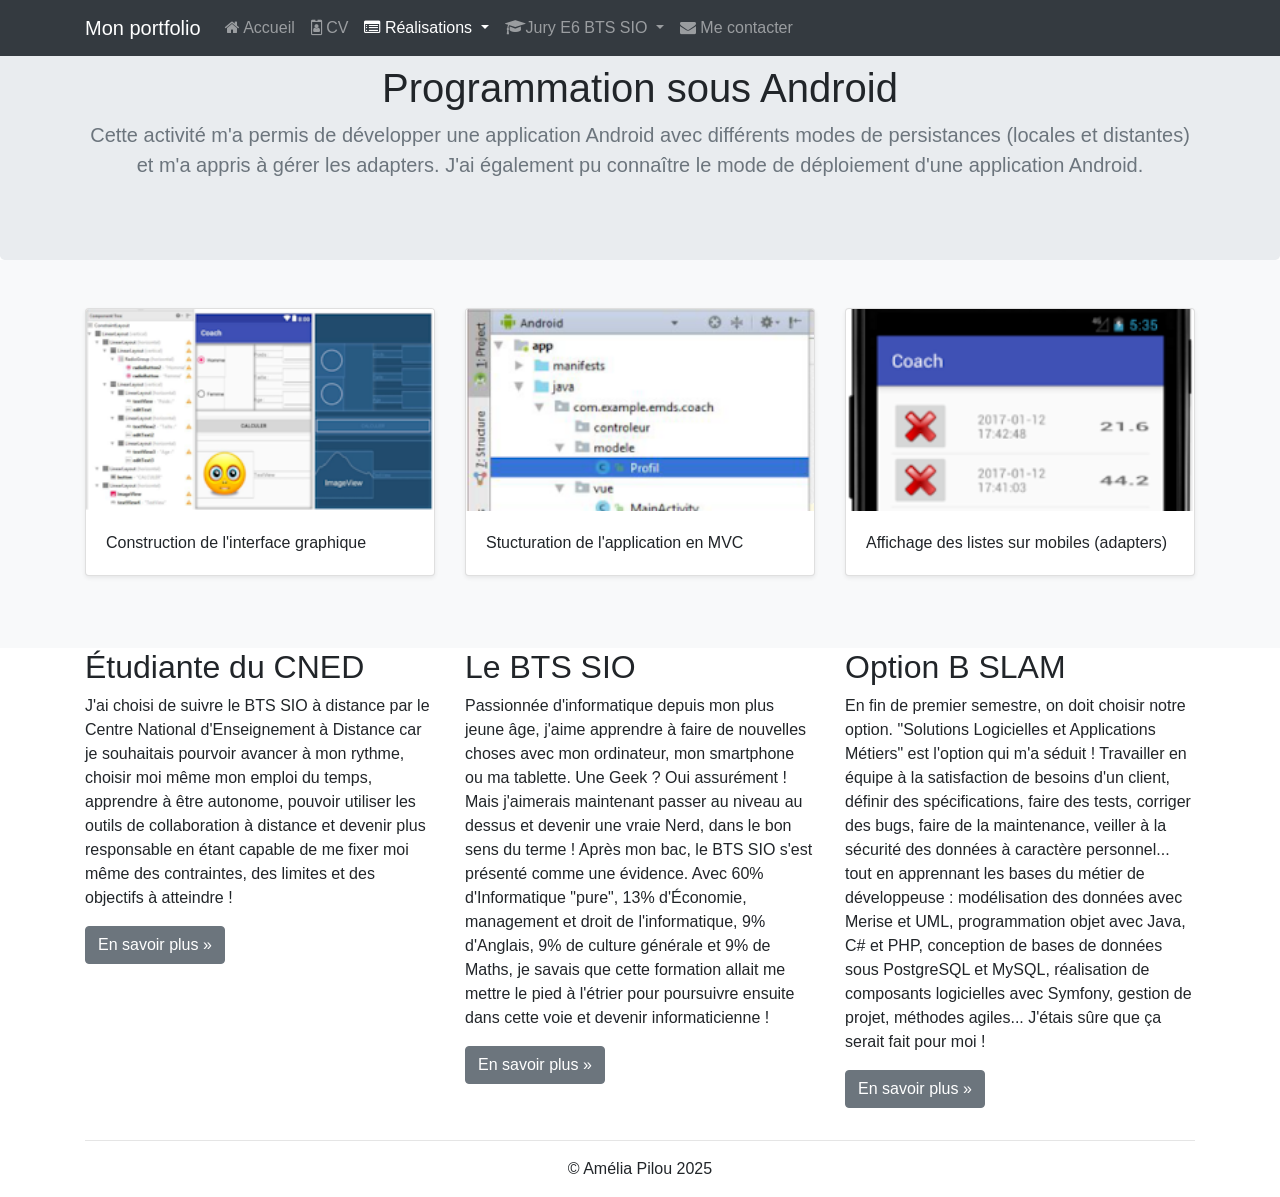
<file: pages/appliandroid.html>
<!doctype html>
<html lang="fr">
    <head>
        <!-- Required meta tags -->
        <meta charset="utf-8">
        <meta name="viewport" content="width=device-width, initial-scale=1, shrink-to-fit=no">
        <meta name="description" content="Portfolio d’Amélia Pilou - BTS SIO SLAM">
        <meta name="author" content="Amélia Pilou">

        <!-- Bootstrap CSS -->
        <link rel="stylesheet" href="https://cdn.jsdelivr.net/npm/bootstrap@4.6.0/dist/css/bootstrap.min.css" integrity="sha384-B0vP5xmATw1+K9KRQjQERJvTumQW0nPEzvF6L/Z6nronJ3oUOFUFpCjEUQouq2+l" crossorigin="anonymous">

        <title>Portfolio d'Amélia Pilou (BTS SIO 2025)</title>
        <link rel="icon" href="favicon.ico">
        <link href="https://maxcdn.bootstrapcdn.com/font-awesome/4.7.0/css/font-awesome.min.css" 
              rel="stylesheet">
        <link href="../css/realisations.css" rel="stylesheet" type="text/css"/>
    </head>
    <body>
        <nav class="navbar navbar-dark bg-dark fixed-top navbar-expand-md">
            <div class="container">
                <button type="button" class="navbar-toggler" data-toggle="collapse" data-target="#navbar" aria-controls="navbar">
                    <span class="sr-only">Navigation raccourcie</span>☰
                </button>
                <a class="navbar-brand" href="#">Mon portfolio</a>
                <div id="navbar" class="navbar-collapse collapse">
                    <ul class="nav navbar-nav">
                        <li class="nav-item">
                            <a href="../index.html" class="nav-link"><span class="fa fa-home"></span> Accueil</a>
                        </li>
                        <li class="nav-item">
                            <a href="cv.html" class="nav-link"><span class="fa fa-id-badge"></span> CV</a>
                        </li>
                        <li class="active dropdown nav-item">
                            <a href="#" class="dropdown-toggle nav-link" data-toggle="dropdown" role="button">
                                <span class="fa fa-list-alt"></span> Réalisations <span class="caret"></span>
                            </a>
                            <ul class="dropdown-menu" role="menu">
                                <li role="presentation" class="dropdown-header dropdown-item">En autonomie</li>
                                <li role="presentation" class="dropdown-item"><a role="menuitem" href="appliandroid.html">Application Android</a></li>
                                <li role="presentation" class="dropdown-item"><a role="menuitem" href="#">Site web</a></li>
                                <li role="presentation" class="dropdown-item"><a role="menuitem" href="#">Études et analyses</a></li>
                                <li role="presentation" class="dropdown-divider"></li>
                                <li role="presentation" class="dropdown-header dropdown-item">En entreprise</li>
                                <li role="presentation" class="dropdown-item"><a role="menuitem" href="#">Projet de 1ère année</a></li>
                                <li role="presentation" class="dropdown-item"><a role="menuitem" href="#">Projet de 2ème année</a></li>
                            </ul>
                        </li>
                        <li class="dropdown nav-item">
                            <a href="#" class="dropdown-toggle nav-link" data-toggle="dropdown" role="button">
                                <span class="fa fa-graduation-cap"></span>Jury E6 BTS SIO <span class="caret"></span>
                            </a>
                            <ul class="dropdown-menu" role="menu">
                                <li class="dropdown-header dropdown-item" role="presentation">Documentations contexte</li>
                                <li role="presentation" class="dropdown-item"><a role="menuitem" href="#">Présentation</a></li>
                                <li role="presentation" class="dropdown-item"><a role="menuitem" href="#">Application</a></li>
                                <li role="presentation" class="dropdown-item"><a role="menuitem" href="#">Missions à réaliser</a></li>
                                <li role="presentation" class="dropdown-item"><a role="menuitem" href="#">Annexes</a></li>
                                <li role="presentation" class="dropdown-divider"></li>
                                <li role="presentation" class="dropdown-header dropdown-item">Fiches d'examen</li>
                                <li role="presentation" class="dropdown-item"><a role="menuitem" href="#">Situation professionnelle n°1</a></li>
                                <li role="presentation" class="dropdown-item"><a role="menuitem" href="#">Situation professionnelle n°2</a></li>
                                <li role="presentation" class="dropdown-divider"></li>
                                <li role="presentation" class="dropdown-header dropdown-item">Démonstrations</li>
                                <li role="presentation" class="dropdown-item"><a role="menuitem" href="#">Démo SP n°1</a></li>
                                <li role="presentation" class="dropdown-item"><a role="menuitem" href="#">Démo SP n°2</a></li>
                                <li role="presentation" class="dropdown-divider"></li>
                                <li role="presentation" class="dropdown-header dropdown-item">Codes sources</li>
                                <li role="presentation" class="dropdown-item"><a role="menuitem" href="#">Sources SP n°1</a></li>
                                <li role="presentation" class="dropdown-item"><a role="menuitem" href="#">Sources SP n°2</a></li>
                            </ul>
                        </li>
                        <li class="nav-item"><a href="#" class="nav-link"><span class="fa fa-envelope"></span> Me contacter</a></li>
                    </ul>
                </div>
            </div>
        </nav>
        <section class="jumbotron text-center">
            <div class="container">
                <h1 class="jumbotron-heading">Programmation sous Android</h1>
                <p class="lead text-muted">Cette activité m'a permis de développer une 
                    application Android avec différents modes de persistances (locales et distantes) et m'a appris à gérer les adapters. 
                    J'ai également pu connaître le mode de déploiement d'une application Android.
                </p>
            </div>
        </section>

        <div class="album py-5 bg-light">
            <div class="container">

                <div class="row">
                    <div class="col-md-4">
                        <div class="card mb-4 shadow-sm">
                            <img class="card-img-top" src="../images/ihmcoach.png" alt="IHM Coach">
                            <div class="card-body">
                                <p class="card-text">Construction de l'interface graphique</p>
                            </div>
                        </div>
                    </div>
                    <div class="col-md-4">
                        <div class="card mb-4 shadow-sm">
                            <img class="card-img-top" src="../images/MVC.png" alt="Structuration MVC">
                            <div class="card-body">
                                <p class="card-text">Stucturation de l'application en MVC</p>
                            </div>
                        </div>
                    </div>
                    <div class="col-md-4">
                        <div class="card mb-4 shadow-sm">
                            <img class="card-img-top" src="../images/adapters.png" alt="Adapters">
                            <div class="card-body">
                                <p class="card-text">Affichage des listes sur mobiles (adapters)</p>
                            </div>
                        </div>
                    </div>
                </div>
            </div>
        </div>
        <footer>
            <div class="container">
                <div class="row">
                    <div class="col-lg-4">
                        <h2>Étudiante du CNED</h2>
                        <p>J'ai choisi de suivre le BTS SIO à distance par le Centre National
                            d'Enseignement à Distance car je souhaitais pourvoir avancer
                            à mon rythme, choisir moi même mon emploi du temps, apprendre
                            à être autonome, pouvoir utiliser les outils de collaboration
                            à distance et devenir plus responsable en étant capable de me
                            fixer moi même des contraintes, des limites et des objectifs à
                            atteindre !</p>
                        <p><a class="btn btn-secondary" href="http://www.cned.fr" target="_blank" role="button">En savoir plus »</a></p>
                    </div>
                    <div class="col-lg-4">
                        <h2>Le BTS SIO</h2>
                        <p>Passionnée d'informatique depuis mon plus jeune âge, j'aime
                            apprendre à faire de nouvelles choses avec mon ordinateur, mon smartphone
                            ou ma tablette. Une Geek ? Oui assurément ! Mais j'aimerais maintenant
                            passer au niveau au dessus et devenir une vraie Nerd, dans le bon sens
                            du terme ! Après mon bac, le BTS SIO s'est présenté
                            comme une évidence. Avec 60% d'Informatique "pure",
                            13% d'Économie, management et droit de l'informatique,
                            9% d'Anglais, 9% de culture générale et 9% de Maths, je
                            savais que cette formation allait me mettre le pied à l'étrier
                            pour poursuivre ensuite dans cette voie et devenir informaticienne !</p>
                        <p><a class="btn btn-secondary" href="https://fr.wikipedia.org/wiki/Brevet_de_technicien_sup%C3%A9rieur_-_Services_informatiques_aux_organisations" target="_blank" role="button">En savoir plus »</a></p>
                    </div>
                    <div class="col-lg-4">
                        <h2>Option B SLAM</h2>
                        <p>En fin de premier semestre, on doit choisir notre option. "Solutions
                            Logicielles et Applications Métiers" est l'option qui m'a
                            séduit&nbsp;! Travailler en équipe à la satisfaction de
                            besoins d'un client, définir des spécifications, faire des
                            tests, corriger des bugs, faire de la maintenance, veiller à la sécurité
                            des données à caractère personnel... tout en apprennant
                            les bases du métier de développeuse : modélisation des données
                            avec Merise et UML, programmation objet avec Java, C# et PHP, conception
                            de bases de données sous PostgreSQL et MySQL, réalisation de
                            composants logicielles avec Symfony, gestion de projet, méthodes agiles...
                            J'étais sûre que ça serait fait pour moi !</p>
                        <p><a class="btn btn-secondary" href="https://www.onisep.fr/Ressources/Univers-Formation/Formations/Post-bac/bts-services-informatiques-aux-organisations-option-b-solutions-logicielles-et-applications-metiers" target="_blank" role="button">En savoir plus »</a></p>
                    </div>
                </div>
                <hr>
                <p class="text-center" id="copyright">© Amélia Pilou 2025</p>
            </div>
        </footer>

        <!-- Optional JavaScript -->
        <!-- Option 1: jQuery and Bootstrap Bundle (includes Popper) -->
        <script src="https://code.jquery.com/jquery-3.5.1.slim.min.js" integrity="sha384-DfXdz2htPH0lsSSs5nCTpuj/zy4C+OGpamoFVy38MVBnE+IbbVYUew+OrCXaRkfj" crossorigin="anonymous"></script>
        <script src="https://cdn.jsdelivr.net/npm/bootstrap@4.6.0/dist/js/bootstrap.bundle.min.js" integrity="sha384-Piv4xVNRyMGpqkS2by6br4gNJ7DXjqk09RmUpJ8jgGtD7zP9yug3goQfGII0yAns" crossorigin="anonymous"></script>
    </body>
</html>
</file>
<file: css/realisations.css>
.bd-placeholder-img { font-size: 1.125rem; text-anchor: middle; -webkit-user-select: none;
 -moz-user-select: none; -ms-user-select: none; user-select: none; }
@media (min-width: 768px) {
 .bd-placeholder-img-lg { font-size: 3.5rem; }
}
.jumbotron { margin-bottom: 0px; }
.bd-placeholder-img { font-size: 1.125rem; text-anchor: middle; -webkit-user-select: none;
 -moz-user-select: none; -ms-user-select: none; user-select: none; }
@media (min-width: 768px) {
 .bd-placeholder-img-lg { font-size: 3.5rem; }
}
.jumbotron { margin-bottom: 0px; }
</file>
